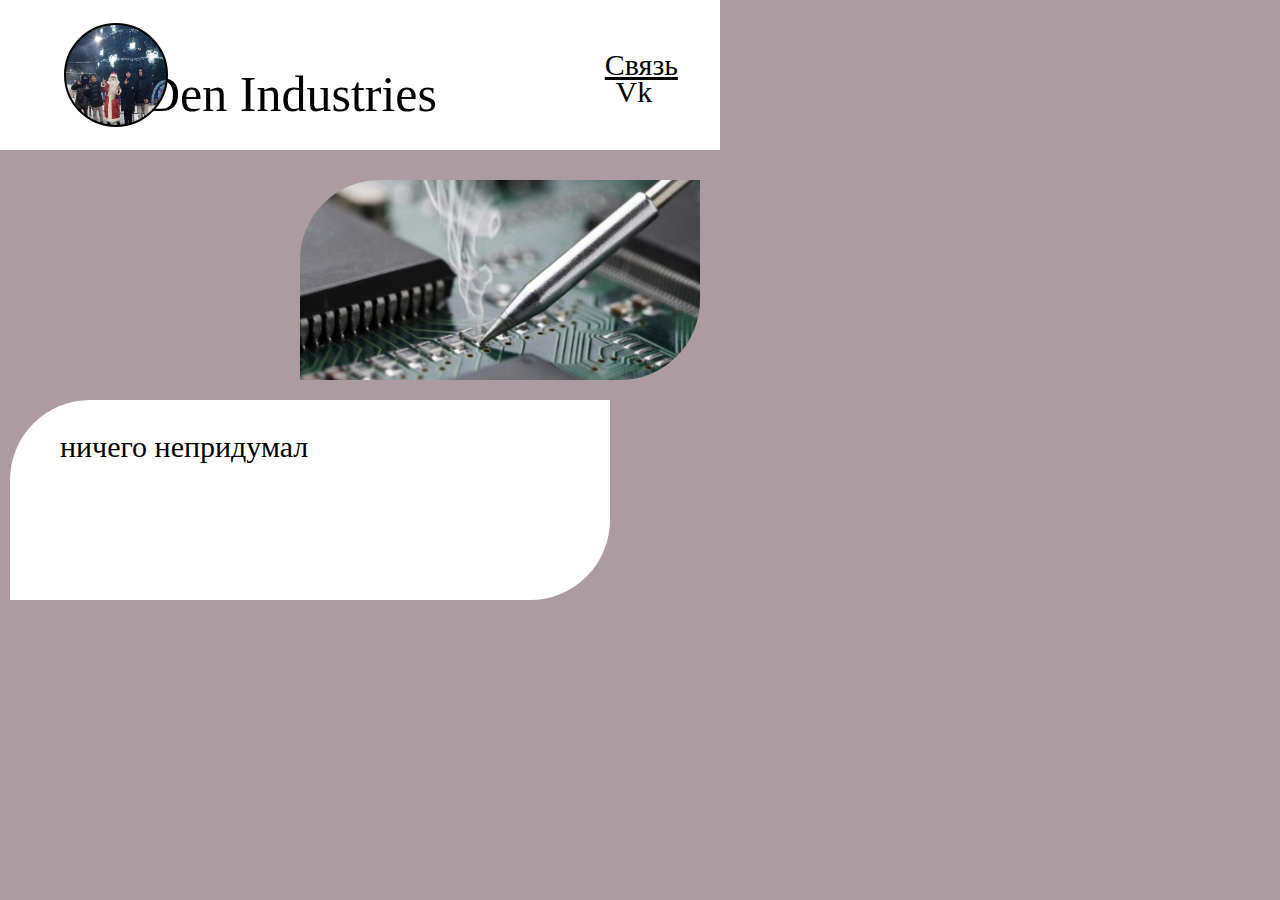
<file: index.html>
<!DOCTYPE html>
<html lang="en">
<head>
    <meta charset="UTF-8">
    <meta http-equiv="X-UA-Compatible" content="IE=edge">
    <meta name="viewport" content="width=device-width, initial-scale=1.0">
    <title>matvik</title>
    <link rel="stylesheet" href="style.css">
</head>
<body>
    <div id="dv1">
        <a href="https://vk.com/d.arbuzov6" id="dv1a1">Связь</a>
        <a href="https://vk.com/d.arbuzov6" id="dv1a2">Vk</a>
        <p id="dv1p1">Den Industries</p>
    </div>
    <div id="dv2"></div>
    <div id="dv3">
        <p id="dv3p1">ничего непридумал</p>
    </div>
    <div id="dv4"></div>
</body>
</html>
</file>
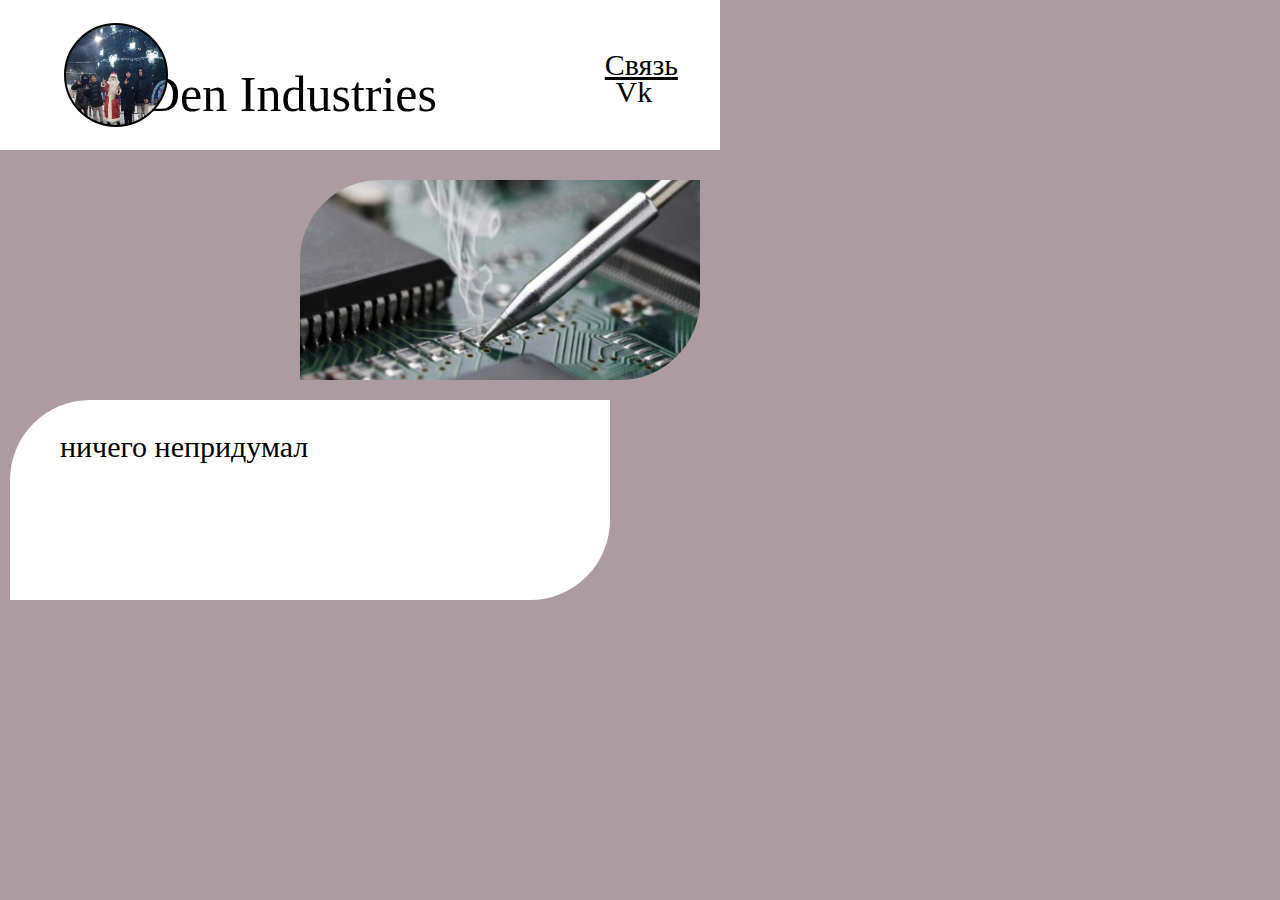
<file: inbox.html>
<!DOCTYPE html>
<html lang="en">
<head>
    <meta charset="UTF-8">
    <meta http-equiv="X-UA-Compatible" content="IE=edge">
    <meta name="viewport" content="width=device-width, initial-scale=1.0">
    <title>matvik</title>
    <link rel="stylesheet" href="style.css">
</head>
<body>
    <div id="dv1">
        <a href="https://vk.com/d.arbuzov6" id="dv1a1">Связь</a>
        <a href="https://vk.com/d.arbuzov6" id="dv1a2">Vk</a>
        <p id="dv1p1">Den Industries</p>
    </div>
    <div id="dv2"></div>
    <div id="dv3">
        <p id="dv3p1">ничего непридумал</p>
    </div>
    <div id="dv4"></div>
</body>
</html>
</file>
<file: style.css>
body {
    margin: 0px;
    background-color: #ac9ba1;
}

#dv1 {
    background-color: #fff;
    width: 720px;
    height: 150px;
    position: absolute;
}
#dv1p1 {
    font-size: 50px;
    position: absolute;
    left: 20%;
    top: 10%;
}
#dv1a1 {
    position: absolute;
    left: 84%;
    top: 32%;
    font-size: 30px;
    color: #000;
}

#dv1a2 {
    position: absolute;
    left: 85.5%;
    top: 50%;
    font-size: 30px;
    color: #000;
    text-decoration: none;
}

#dv2 {
    margin-top: 23px;
    background-image: url(den.jpg);
    background-size: cover;
    width: 100px;
    height: 100px;
    border: 2px solid #000;
    border-radius: 50%;
    position: absolute;
    left: 5%;
}
#dv3 {
    background-color: #fff;
    width: 600px;
    height: 200px;
    position: absolute;
    margin-top: 400px;
    margin-left: 10px;
    border-top-left-radius: 80px;
    border-bottom-right-radius: 80px;
}
#dv3p1 {
    font-size: 30px;
    margin-left: 50px;
}
#dv4 {
    background-image: url(pai.jpeg);
    background-size: cover;
    width: 400px;
    height: 200px;
    position: absolute;
    margin-top: 180px;
    margin-left: 300px;
    border-top-left-radius: 80px;
    border-bottom-right-radius: 80px;
}
</file>
